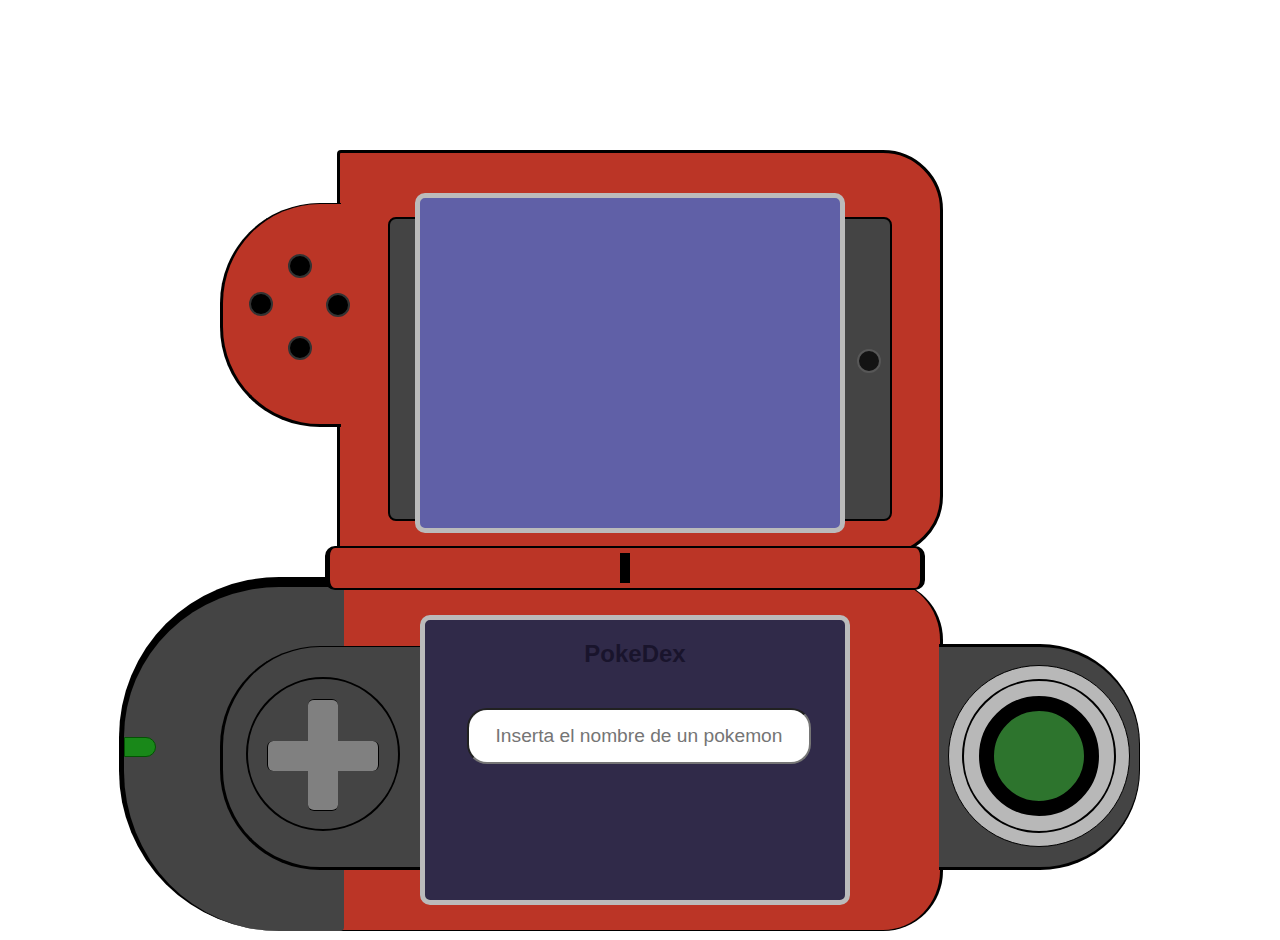
<file: index.html>
<!DOCTYPE html>
<html lang="en">
<head>
    <meta charset="UTF-8">
    <meta name="viewport" content="width=device-width, initial-scale=1.0">
    <meta http-equiv="X-UA-Compatible" content="ie=edge">
    <link rel="stylesheet" href="style.css">
    <link href="https://fonts.googleapis.com/css?family=Russo+One&display=swap" rel="stylesheet">
    <title>Pokedex</title>
</head>
<body>
    <div class="pokedex">
        <div class="top-side">
            <div class="speaker">
                <div class="top-bottom-speaker"></div>
                <div class="right-speaker"></div>
                <div class="left-speaker"></div>
                <div class="top-bottom-speaker"></div>
            </div>
            <div class="camera">
                <div class="cam">
                </div>
                <div class="screen">
                </div>
            </div>
        </div>
        <div class="middle-bar">
                <div class="middle"></div>
        </div>
        <div class="bottom-side">
            <div class="second-screen">
                <h2>
                    PokeDex
                </h2>
                <form id="form">
                    <input type="text" id="pokemon" placeholder="Inserta el nombre de un pokemon">
                    <button type="submit" class="btn"></button>
                </form>
            </div>
            <div class="bottom-pad">
                <div class="controls">
                </div>
                <div class="light">
                </div>
            </div>
            <div class="enter-button">
                <div class="enviroment">
                    <div class="contour">
                    </div>
                </div>
            </div>
            <div class="gamepad">
                <div class="contour" style="top:30px;">
                    <div class="top-bottom-btn"></div>
                    <div class="right-left-btn"></div>
                </div>
            </div>
        </div>
    </div>
    <script src="app.js"></script>
</body>
</html>
</file>
<file: style.css>
body {
    overflow-x: hidden;
    padding: 0;
    margin: 0;
}

.pokedex {
    position: relative;
    top: 150px;
    width: 70%;
    height: 790px;
    margin-right: auto;
    margin-left: auto;
}

.top-side {
    width: 600px;
    height: 400px;
    background-color: #bb3526;
    margin-right: auto;
    margin-left: auto;
    border: solid 3px black;
    border-radius: 4px 60px 60px 4px;
    z-index: 0;
}

.speaker {
    position: relative;
    top: 50px;
    width: 118px;
    height: 220px;
    background-color: #bb3526;
    left: -120px;
    border-style: solid;
    border-width: 1px 0px 3px 3px;
    border-color: black; 
    border-radius: 100px 0px 0px 100px;
    z-index: 0;
}

.top-bottom-speaker {
    position: relative;
    width: 20px;
    height: 20px;
    background-color: black;
    border: 2.5px solid rgb(51, 51, 51);
    border-radius: 100px;
    top: 50px;
    left: 65px;
    margin-bottom: 10px;
}

.right-speaker {
    position: relative;
    width: 20px;
    height: 20px;
    border: 2.5px solid rgb(51, 51, 51);
    background-color: black;
    border-radius: 100px;
    top: 55px;
    left: 103px;
    margin: 0;
}

.left-speaker {
    position: relative;
    width: 20px;
    height: 20px;
    background-color: black;
    border: 2.5px solid rgb(51, 51, 51);
    border-radius: 103px;
    top: 30px;
    left: 26px;
    margin: 0;
}

.left-right-speaker :nth-child(1) {
    display: none;
}

.camera {
    position: relative;
    width: 500px;
    height: 300px;
    bottom: 160px;
    border: solid black 2px;
    border-radius: 8px;
    margin-left: auto;
    margin-right: auto;
    background-color: rgb(68, 68, 68);
}

.cam {
    position: relative;
    width: 20px;
    height: 20px;
    background-color: rgb(19, 19, 19);
    border: 2.5px solid rgb(87, 87, 87);
    border-radius: 103px;
    top: 130px;
    left: 467px;
    margin: 0;
}

.screen {
    position: relative;
    width: 420px;
    height: 330px;
    left: 25px;
    bottom: 50px;
    border: solid rgb(187, 187, 187) 5px;
    background-color: rgb(96, 96, 167);
    border-radius: 10px;
}

.middle-bar {
    position: relative;
    bottom: 10px;
    right: 15px;
    width: 590px;
    height: 40px;
    background-color: #bb3526;
    border-style: solid;
    border-color: black;
    border-width: 2px 5px 2px 5px;
    border-radius: 10px;
    margin-right: auto;
    margin-left: auto;
    z-index: 1;
}

.middle {
    position: relative;
    top: 5px;
    width: 10px;
    height: 30px;
    margin-right: auto;
    margin-left: auto;
    background-color: black;
}


/* bottom side*/

.second-screen {
    position: absolute;
    width: 70%;
    height: 280px;
    margin-left: 80px;
    bottom: 25px;
    border: solid rgb(187, 187, 187) 5px;
    background-color: rgb(48, 42, 73);
    border-radius: 10px;
    z-index: 1;
}

.bottom-side {
    position: relative;
    bottom: 20px;
    width: 600px;
    height: 350px;
    background-color: #bb3526;
    margin-right: auto;
    margin-left: auto;
    border-style: solid;
    border-color: black;
    border-width: 0px 3px 1px 3px;
    border-radius: 4px 60px 60px 4px;
    z-index: 0;
}

.bottom-pad {
    position: relative;
    bottom: 3px;
    right: 221px;
    width: 220px;
    height: 344px;
    background-color: rgb(68, 68, 68);
    border-style: solid;
    border-width: 10px 0px 0px 5px;
    border-color: black;
    border-radius: 160px 0px 4px 160px;
}

.light {
    position: relative;
    width: 30px;
    height: 18px;
    background: rgb(25, 136, 25);
    top: 150px;
    border: 1px solid rgb(3, 83, 3);
    border-radius: 0px 10px 10px 0px;


}

.controls {
    display: none;
    position: absolute;
    width: 50px;
    height: 60px;
    background-color: black;
    z-index: 2;
}

.enter-button{
    position: relative;
    bottom: 290px;
    width: 200px;
    height: 220px;
    background-color: rgb(68, 68, 68);
    left: 599px;
    border-style: solid;
    border-width: 3px 1px 3px 0px;
    border-color: black; 
    border-radius: 0px 100px 100px 0px;
}

.enviroment{
    position: relative;
    top: 18px;
    margin-left: auto;
    margin-right: auto;
    width: 180px;
    height: 180px;
    background-color: rgb(184, 184, 184);
    border-radius: 100px;
    border: 1px solid black;
}

.contour{
    position: relative;
    top: 13px;
    width: 150px;
    height: 150px;
    margin-left: auto;
    margin-right: auto;
    background-color: transparent;
    border: 2px solid black;
    border-radius: 100px;
}

.btn{
    position: relative;
    left: 554px;
    bottom: 48px;
    width: 120px;
    height: 120px;
    background-color: rgb(45, 116, 45);
    margin-left: auto;
    margin-right: auto;
    border-radius: 100px;
    border: 15px solid black;
    cursor: pointer;

}

.gamepad{
    position: absolute;
    bottom: 60px;
    width: 200px;
    height: 220px;
    background-color: rgb(68, 68, 68);
    left: -120px;
    border-style: solid;
    border-width: 1px 0px 3px 3px;
    border-color: black; 
    border-radius: 100px 0px 0px 100px;
    z-index: 0;
}

.top-bottom-btn{
    position: relative;
    top: 20px;
    width: 30px;
    height: 110px;
    background: gray;
    margin-left: auto;
    margin-right: auto;
    border-style: solid;
    border-color: black;
    border-width: 1px 0px 1px 0px;
    border-radius: 6px;
    z-index: 1;
}

.right-left-btn{
    position: relative;
    bottom: 50px;
    width: 110px;
    height: 30px;
    background: gray;
    margin-left: auto;
    margin-right: auto;
    border-style: solid;
    border-color: black;
    border-width: 0px 1px 0px 1px;
    border-radius: 6px;
    z-index: 1;
}

h2{
    color: rgb(25, 20, 44);
    text-align: center;
    font-family: Arial, Helvetica, sans-serif;
}

#pokemon{
    position: relative;
    top: 20px;
    font-size: 1.2em;
    text-align: center;
    width: 80%;
    height: 50px;
    left: 42px;
    border-radius: 20px;

}

/* Stats*/

h3{
    position: relative;
    bottom: 10px;
    width: 100%;
    background-color: black;
    font-family: 'Russo One', sans-serif;
    text-align: center;
    text-transform: uppercase;
    color: rgb(95, 136, 18);
}

div.img{
    position: relative;
    left: 20px;
    width: 125px;
    height: 125px;
    background-color: transparent;
    border: 1px solid black;
    border-radius: 0px 30px 0px 30px;
}

img{
    position: relative;
    width: 100%;
    height: 100%;
}

div.abilities{
    position: relative;
    bottom: 160px;
    left: 270px;
    font-family: 'Russo One', sans-serif;
}

ul{
    list-style: none;
}

li{
    width: 147px;
    height: 40px;
    background-color: green;
    position: relative;
    margin-bottom: 10px;
    right: 54px;
    border: 2px solid rgb(13, 99, 13);
    border-radius: 0px 0px 30px 0px;

}

li>p{
    position: relative;
    bottom: 5px;
    left: 10px;
}

.weight{
    position: relative;
    width: 150px;
    left: 20px;
    bottom: 80px;
    font-family: 'Russo One', sans-serif;
}

.weight > p{
    position: relative;
    bottom: 10px;
    left: 5px;
}

.type{
    font-family: 'Russo One', sans-serif;
    position: absolute;
    width: 100px;
    height: 20px;
    bottom: 120px;
    left: 40px;
}

.exp{
    font-family: 'Russo One', sans-serif;
    position: relative;
    height: 90px;
    left: 240px;
    bottom: 160px;
    width: 170px;
}

.stats{
    position: relative;
    top: 10px;
    width: 165px;
    height: 25px;
    border: 5px solid black;
    border-radius: 10px;
    z-index: 0;
}

.bar{
    z-index: 1;
    width: 63%;
    height: 25px;
    border-radius: 3px;
    background: rgb(128,5,5);
    background: linear-gradient(90deg, rgba(128,5,5,1) 0%, rgba(94,121,9,1) 24%, rgba(7,158,35,1) 45%, rgba(5,255,0,1) 100%);
}

.error{
    position: relative;
    color: rgb(31, 31, 87);
    font-family: 'Russo One', sans-serif;
    text-align: center;
    font-size: 1.4em;
    font-weight: bold;
    top: 120px;
}
</file>
